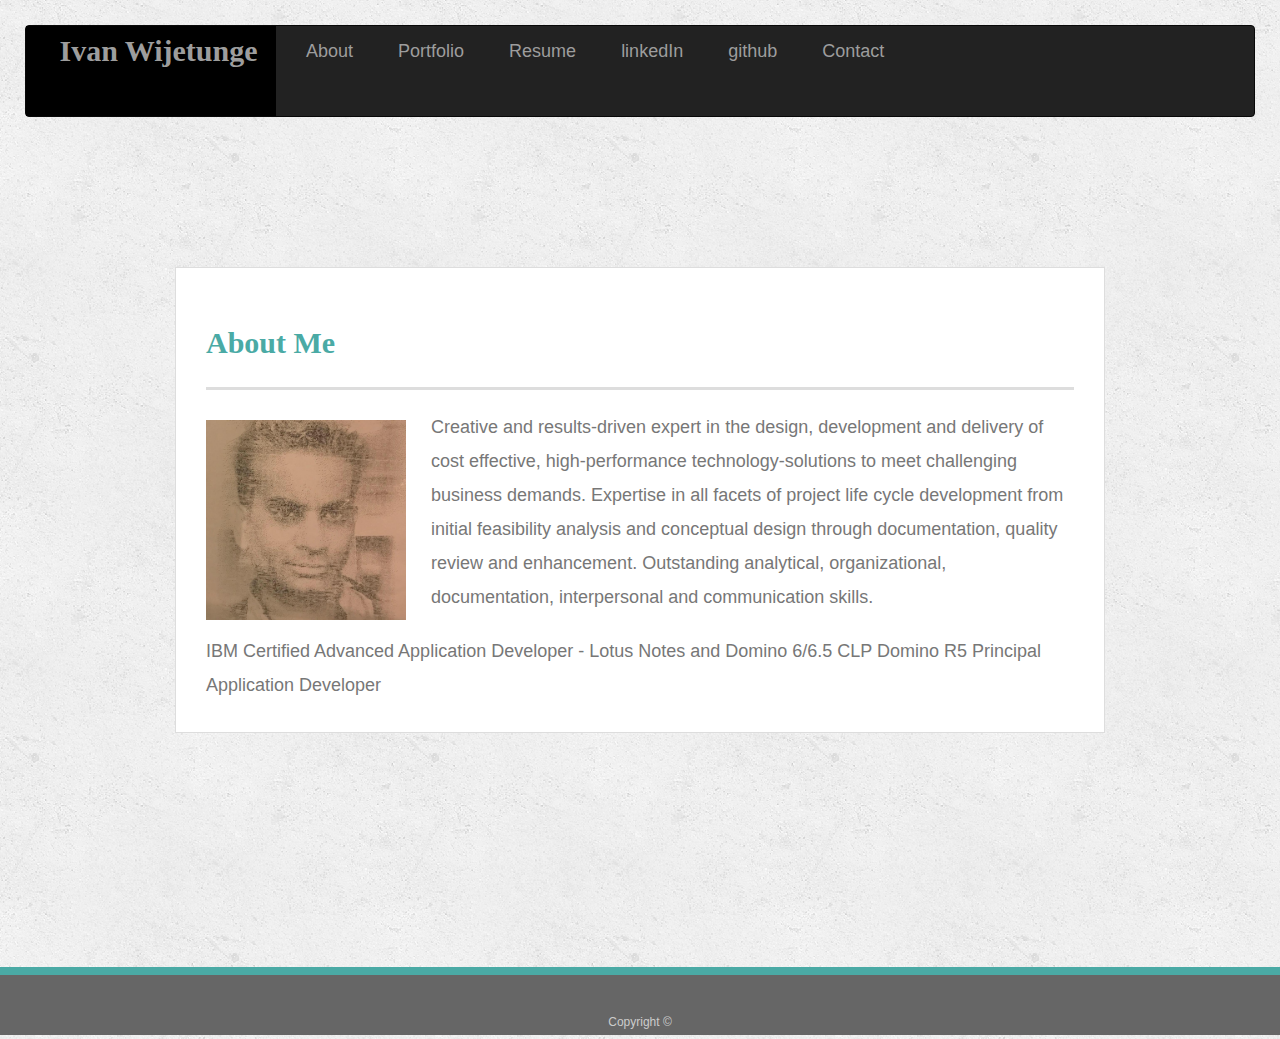
<file: index.html>
<!doctype html>
<html lang="en-us">

<head>
  <meta charset="UTF-8">
  <title>About | Your Name</title>
  <meta charset="utf-8">
  <meta name="viewport" content="width=device-width, initial-scale=1">
  <link rel="stylesheet" href="https://maxcdn.bootstrapcdn.com/bootstrap/3.4.0/css/bootstrap.min.css">
  <script src="https://ajax.googleapis.com/ajax/libs/jquery/3.3.1/jquery.min.js"></script>
  <script src="https://maxcdn.bootstrapcdn.com/bootstrap/3.4.0/js/bootstrap.min.js"></script>
  <link rel="stylesheet" type="text/css" href="assets/css/style.css">
</head>

<body>
    <nav class="navbar navbar-inverse">
        <div class="">

        <!-- <div class="container-fluid"> -->
            <ul class="nav navbar-nav">
            <li id="logo" class=""><a href="#">Ivan Wijetunge</a></li>
            <li><a href="index.html">About </a></li>
            <li><a href="portfolio.html">Portfolio </a></li>
            <li><a href="https://drive.google.com/open?id=1m6zFBUTp9BjpdpQF92Jmyw6nTTyEOx-C">Resume</a></li>   
            <li><a href="https://www.linkedin.com/in/ivan-wijetunge-b946b13/">linkedIn </a></li>
            <li><a href="https://github.com/iwijetunge">github</a></li>
            <li><a href="contact.html">Contact</a></li>
            
          </ul>
        </div>
      </nav>


  <!-- <header id="masthead"> -->
    <!-- <div class="container"> -->
      <!-- <a href="index.html" id="logo">Ivan Wijetunge</a> -->
      <!-- <nav> -->
        <!-- <a href="index.html">About</a> -->
        <!-- <a href="portfolio.html">Portfolio</a> -->
        <!-- <a href="contact.html">Contact</a> -->
      <!-- </nav> -->
    <!-- </div> -->
  <!-- </header> -->

  <div id="main-container" class="container">
    <section class="main-section">
      <h1>About Me</h1>

      <img src="assets/images/ivan.jpg" class="auth-image" alt="Ivan Wijetunge">

      <p>Creative and results-driven expert in the design, development and delivery of cost effective, high-performance technology-solutions to meet challenging business demands.  Expertise in all facets of project life cycle development from initial feasibility analysis and conceptual design through documentation, quality review and enhancement.  Outstanding analytical, organizational, documentation, interpersonal and communication skills.

      <p>IBM Certified Advanced Application Developer - Lotus Notes and Domino 6/6.5
        CLP Domino R5 Principal Application Developer
      
    </section>

  </div>

  <footer>
    <div class="container">
      Copyright &copy; 
    </div>
  </footer>

  
</body>

</html>
</file>
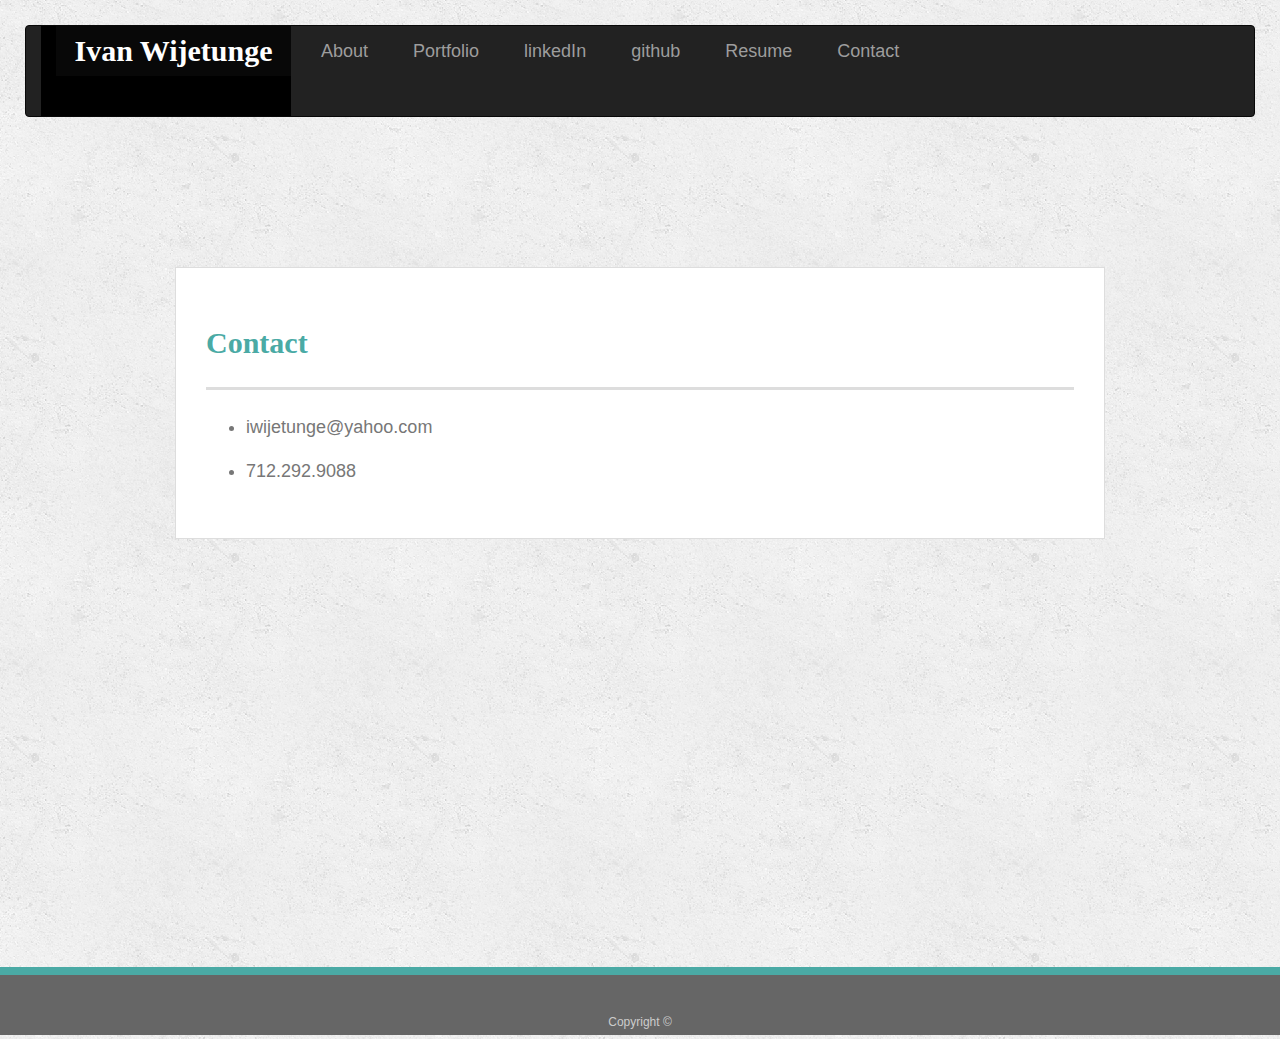
<file: contact.html>
<!doctype html>
<html lang="en-us">

<head>
    <meta charset="UTF-8">
    <title>About | Your Name</title>
    <meta charset="utf-8">
    <meta name="viewport" content="width=device-width, initial-scale=1">
    <link rel="stylesheet" href="https://maxcdn.bootstrapcdn.com/bootstrap/3.4.0/css/bootstrap.min.css">
    <script src="https://ajax.googleapis.com/ajax/libs/jquery/3.3.1/jquery.min.js"></script>
    <script src="https://maxcdn.bootstrapcdn.com/bootstrap/3.4.0/js/bootstrap.min.js"></script>
    <link rel="stylesheet" type="text/css" href="assets/css/style.css">
</head>

<body>

    <nav class="navbar navbar-inverse">
        <div class="container-fluid">
            <ul class="nav navbar-nav">
            <li id="logo" class="active"><a href="#">Ivan Wijetunge</a></li>
            <li><a href="index.html">About </a></li>
            <li><a href="portfolio.html">Portfolio </a></li>
            <li><a href="https://www.linkedin.com/in/ivan-wijetunge-b946b13/">linkedIn </a></li>
            <li><a href="https://github.com/iwijetunge">github</a></li>
            <li><a href="https://drive.google.com/open?id=1m6zFBUTp9BjpdpQF92Jmyw6nTTyEOx-C">Resume</a></li>     
            <li><a href="contact.html">Contact</a></li>
          </ul>
        </div>
      </nav>

  <div id="main-container" class="container">
    <section class="main-section">
      <h1>Contact</h1>

      <form id="contact-form">
        <ul>
          <li>
            iwijetunge@yahoo.com
            <!-- <label for="name">Name</label>
            <input type="text" id="name" name="name" placeholder="John Smith" required="required"> -->
          </li>
          <li>
            712.292.9088
            <!-- <label for="email">Email</label>
            <input type="email" id="email" name="email" placeholder="example@gmail.com" required="required"> -->
          </li>
          <!-- <li> -->
            <!-- <label for="message">Message</label>
            <textarea id="message" name="message" required="required"></textarea> -->
          <!-- </li> -->
        </ul>
        <!-- <input type="submit"> -->
      </form>

    </section>

  </div>

  <footer>
    <div class="container">
      Copyright &copy; 
    </div>
  </footer>
  <script src="https://code.jquery.com/jquery-3.3.1.slim.min.js" integrity="sha384-q8i/X+965DzO0rT7abK41JStQIAqVgRVzpbzo5smXKp4YfRvH+8abtTE1Pi6jizo" crossorigin="anonymous"></script>
  <script src="https://cdnjs.cloudflare.com/ajax/libs/popper.js/1.14.7/umd/popper.min.js" integrity="sha384-UO2eT0CpHqdSJQ6hJty5KVphtPhzWj9WO1clHTMGa3JDZwrnQq4sF86dIHNDz0W1" crossorigin="anonymous"></script>
  <script src="https://stackpath.bootstrapcdn.com/bootstrap/4.3.1/js/bootstrap.min.js" integrity="sha384-JjSmVgyd0p3pXB1rRibZUAYoIIy6OrQ6VrjIEaFf/nJGzIxFDsf4x0xIM+B07jRM" crossorigin="anonymous"></script>




</body>

</html>
</file>
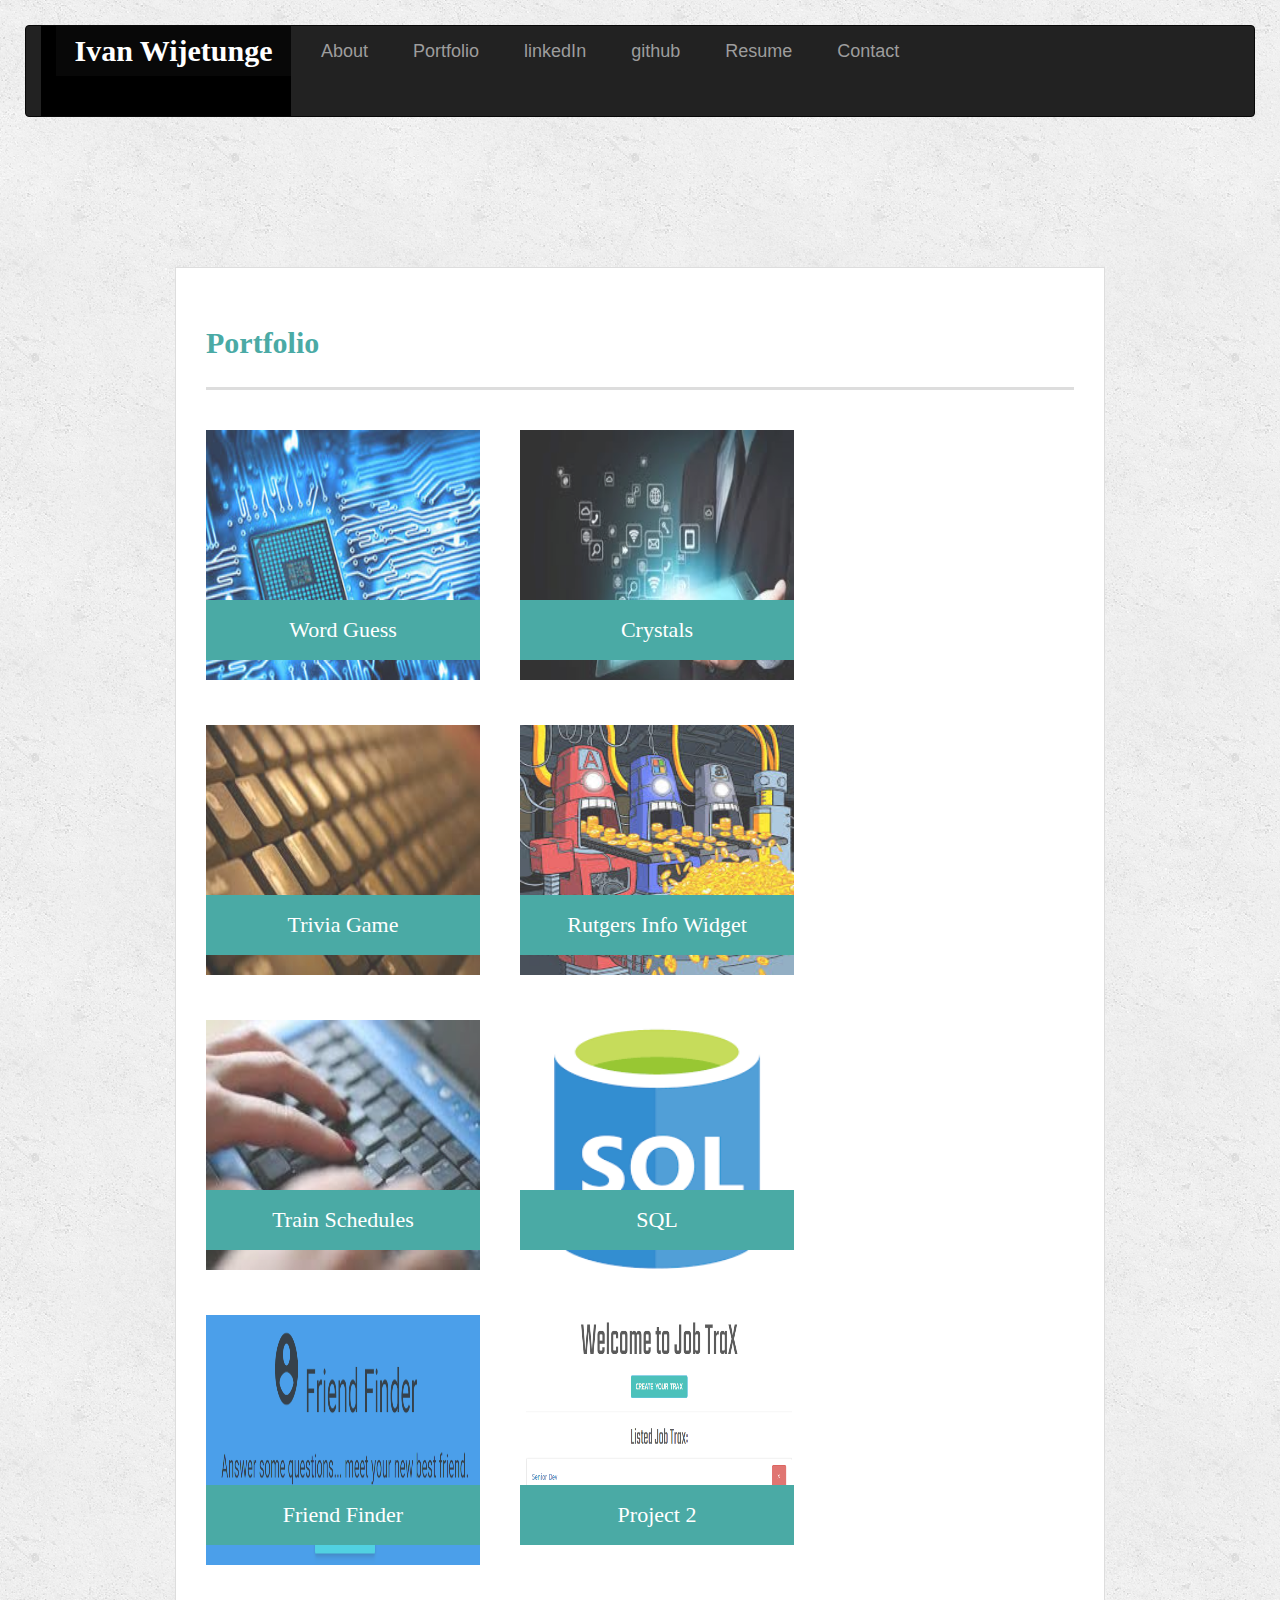
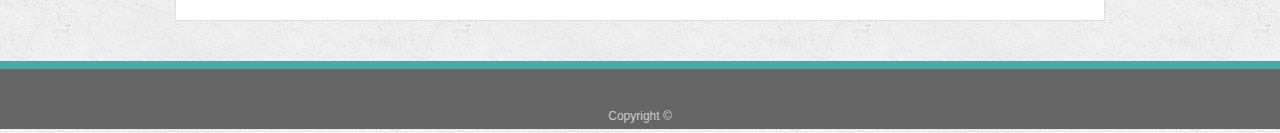
<file: portfolio.html>
<!doctype html>
<html lang="en-us">

<head>
  <meta charset="UTF-8">
  <title>About | Your Name</title>
  <meta charset="utf-8">
  <meta name="viewport" content="width=device-width, initial-scale=1">
  <link rel="stylesheet" href="https://maxcdn.bootstrapcdn.com/bootstrap/3.4.0/css/bootstrap.min.css">
  <script src="https://ajax.googleapis.com/ajax/libs/jquery/3.3.1/jquery.min.js"></script>
  <script src="https://maxcdn.bootstrapcdn.com/bootstrap/3.4.0/js/bootstrap.min.js"></script>
  <link rel="stylesheet" type="text/css" href="assets/css/style.css">
</head>

<body>

  <nav class="navbar navbar-inverse">
    <div class="container-fluid">
      <ul class="nav navbar-nav">
        <li id="logo" class="active"><a href="#">Ivan Wijetunge</a></li>
        <li><a href="index.html">About </a></li>
        <li><a href="portfolio.html">Portfolio </a></li>
        <li><a href="https://www.linkedin.com/in/ivan-wijetunge-b946b13/">linkedIn </a></li>
            <li><a href="https://github.com/iwijetunge">github</a></li>
            <li><a href="https://drive.google.com/open?id=1m6zFBUTp9BjpdpQF92Jmyw6nTTyEOx-C">Resume</a></li>     
            <li><a href="contact.html">Contact</a></li>
      </ul>
    </div>
  </nav>

  <div id="main-container" class="container">
    <section class="main-section">
      <h1>Portfolio</h1>
      <div class="work">
        <a href="https://iwijetunge.github.io/word-guess-game/">
          <img src="assets/images/t1.jpg" alt="Word Guess" height="250" width="250">
        </a>
        <h3>Word Guess</h3>
      </div>
      <div class="work">
        <a href="https://iwijetunge.github.io/unit-4-game/">

          <img src="assets/images/t2.jpg" alt="RPG Game" height="250" width="250">
        </a>
        <h3>Crystals</h3>
      </div>
      <div class="work">
        <a href="https://iwijetunge.github.io/TriviaGame/">
          <img src="assets/images/t3.jpg" alt="Trivia Game" height="250" width="250">
        </a>
        <h3>Trivia Game</h3>
      </div>
      <div class="work">
        <a href="">
          <img src="assets/images/t4.jpg" alt="Rutgers Info Widget" height="250" width="250">
        </a>
        <h3>Rutgers Info Widget</h3>
      </div>
      <div class="work">
        <a href="https://iwijetunge.github.io/trainSchedules/">
          <img src="assets/images/t5.jpg" alt="Rock Paper Scissors" height="250" width="250">
        </a>
        <h3>Train Schedules</h3>
      </div>
      <div class="work">
        <a href="https://github.com/iwijetunge/bamazon">
          <img src="assets/images/db.png" alt="Rock Paper Scissors" height="250" width="250">
        </a>
        <h3>SQL</h3>
      </div>
      <div class="work">
        <a href="https://ivan-friendfinder.herokuapp.com">
          <img src="assets/images/friend.png" alt="Rock Paper Scissors" height="250" width="250">
        </a>
        <h3>Friend Finder</h3>
      </div>
      <div class="work">
        <a href="https://fathomless-reaches-61874.herokuapp.com/index">
          <img src="assets/images/jt.png" alt="Rock Paper Scissors" height="250" width="250">
        </a>
        <h3>Project 2</h3>
      </div>



    </section>

  </div>

  <footer>
    <div class="container">
      Copyright &copy;
    </div>
  </footer>

  <script src="https://code.jquery.com/jquery-3.3.1.slim.min.js"
    integrity="sha384-q8i/X+965DzO0rT7abK41JStQIAqVgRVzpbzo5smXKp4YfRvH+8abtTE1Pi6jizo"
    crossorigin="anonymous"></script>
  <script src="https://cdnjs.cloudflare.com/ajax/libs/popper.js/1.14.7/umd/popper.min.js"
    integrity="sha384-UO2eT0CpHqdSJQ6hJty5KVphtPhzWj9WO1clHTMGa3JDZwrnQq4sF86dIHNDz0W1"
    crossorigin="anonymous"></script>
  <script src="https://stackpath.bootstrapcdn.com/bootstrap/4.3.1/js/bootstrap.min.js"
    integrity="sha384-JjSmVgyd0p3pXB1rRibZUAYoIIy6OrQ6VrjIEaFf/nJGzIxFDsf4x0xIM+B07jRM"
    crossorigin="anonymous"></script>
</body>

</html>
</file>
<file: assets/css/style.css>
body {
  font-family: Arial, "Helvetica Neue", Helvetica, sans-serif;
  font-size: 18px;
  line-height: 34px;
  color: #777777;
  background: url("../images/concrete_seamless.png");
}

* {
  box-sizing: border-box;
}

/* general */

.container {
  width: 100%;
  max-width: 960px;
  margin: 0 auto;
  clear: both;
}

h1,
h2,
h3,
p {
  margin-bottom: 20px;
}

p:last-child {
  margin-bottom: 0;
}

h1,
h2,
h3 {
  font-family: Georgia, Times, "Times New Roman", serif;
  font-weight: 700;
  color: #4aaaa5;
}

h1 {
  padding-bottom: 20px;
  font-size: 30px;
  line-height: 49px;
  border-bottom: 3px solid #dddddd;
}

h2,
h3 {
  font-size: 22px;
}

/* header */

#masthead {
  position: fixed;
  z-index: 99;
  width: 100%;
  margin: 0 0 30px;
  overflow: auto;
  color: #ffffff;
  background: #ffffff;
  border-bottom: 2px solid #cccccc;
}

#logo {
  float: left;
  width: 250px;
  height: 90px;
  font-family: Georgia, Times, "Times New Roman", serif;
  font-size: 30px;
  font-weight: 700;
  line-height: 90px;
  color: rgb(104, 92, 92);
  text-align: center;
  text-decoration: none;
  background: black;
}

nav {
  float: middle;
  margin-top: 25px;
  margin-left: 25px;
  margin-right: 25px;

}

nav a {
  display: inline-block;
  padding-left: 15px;
  margin-left: 15px;
  line-height: 18px;
  color: #999;
  text-decoration: none;
  border-left: 1px solid #efefef;
}

nav a:first-child {
  border-left: 0 none;
}

/* footer */

footer {
  padding: 30px 0;
  clear: both;
  font-size: 12px;
  color: #ffffff;
  color: #cccccc;
  text-align: center;
  background: #666666;
  border-top: 8px solid #4aaaa5;
  height: 50px;
}

h3, h2 {
  padding-bottom: 20px;
  margin-bottom: 15px;
  line-height: 22px;
  border-bottom: 2px solid #eeeeee;
}

/* main */

#main-container {
  padding-top: 130px;
  min-height: calc(100vh - 70px);
}

.main-section {
  float: left;
  width: 100%;
  max-width: 960px;
  padding: 30px;
  margin: 0 0 40px;
  background: #ffffff;
  border: 1px solid #dddddd;
}

/* portfolio page */

.work {
  position: relative;
  float: left;
  width: 274px;
  margin: 20px 0 25px;
  overflow: auto;
}

.work:nth-child(even) {
  margin-right: 40px;
}

.work img {
  width: 100%;
  border: 0 none;
  opacity: 0.8;
}

.work h3 {
  position: absolute;
  bottom: 20px;
  width: 100%;
  padding: 15px;
  margin-bottom: 0;
  font-weight: 300;
  line-height: 30px;
  color: #ffffff;
  text-align: center;
  background: #4aaaa5;
  border-bottom: 0;
}

.auth-image {
  float: left;
  width: 200px;
  height: auto;
  margin-top: 10px;
  margin-right: 25px;
}

/* contact page */

#contact-form ul {
  margin-bottom: 20px;
}

#contact-form li {
  margin-bottom: 10px;
}

label,
input[type=text],
input[type=email],
textarea {
  display: block;
  width: 100%;
}

input[type=text],
input[type=email],
textarea {
  height: 35px;
  padding: 0 10px;
  font-size: 14px;
  border: 1px solid #dddddd;
}

textarea {
  height: 200px;
}

input[type=submit] {
  padding: 10px 30px;
  font-size: 18px;
  color: #ffffff;
  cursor: pointer;
  background: #4aaaa5;
  border: 0 none;
}
</file>
